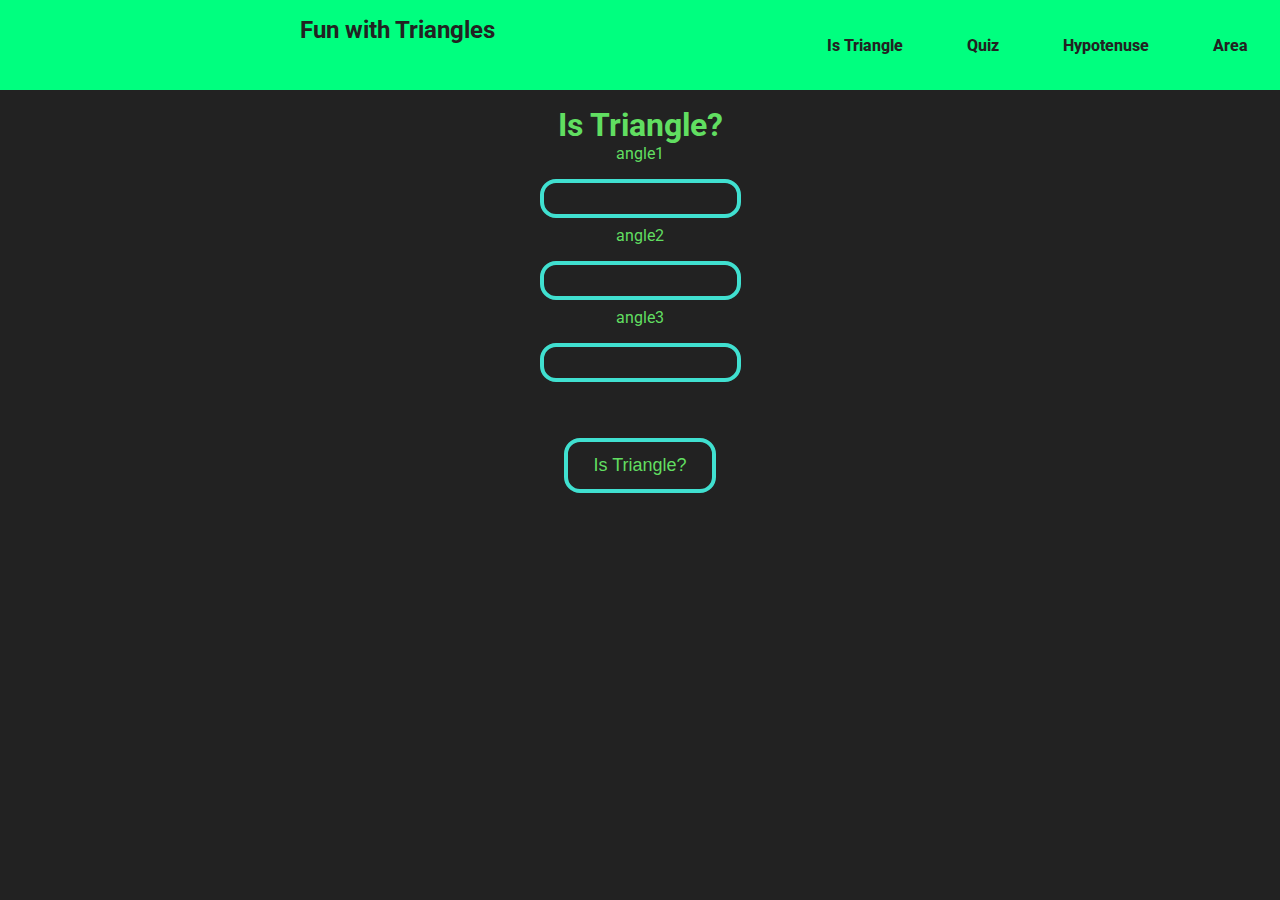
<file: index.html>
<!DOCTYPE html>
<html lang="en">
  <head>
    <meta charset="UTF-8" />
    <meta http-equiv="X-UA-Compatible" content="IE=edge" />
    <meta name="viewport" content="width=device-width, initial-scale=1.0" />
    <title>Fun with Triangles</title>
    <link rel="stylesheet" href="main.css" />
    <link
      rel="stylesheet"
      href="https://cdnjs.cloudflare.com/ajax/libs/font-awesome/6.0.0-beta2/css/all.min.css"
      integrity="sha512-YWzhKL2whUzgiheMoBFwW8CKV4qpHQAEuvilg9FAn5VJUDwKZZxkJNuGM4XkWuk94WCrrwslk8yWNGmY1EduTA=="
      crossorigin="anonymous"
      referrerpolicy="no-referrer"
    />
  </head>
  <body>
    <div class="nav-bar">
      <h2>Fun with Triangles<i class="fad fa-triangle"></i></h2>
      <ul>
        <li><a href="index.html">Is Triangle</a></li>
        <li><a href="quiz.html">Quiz</a></li>
        <li><a href="hypotenuse.html">Hypotenuse</a></li>
        <li><a href="areaOfTriangle.html">Area</a></li>
      </ul>
    </div>

    <div class="container">
      <h1>Is Triangle?</h1>
      <label for="angle">angle1</label>
      <input type="number" name="" id="" class="angle-input" />

      <label for="angle2">angle2</label>
      <input type="number" name="" id="" class="angle-input" />

      <label for="angle3">angle3</label>
      <input type="number" name="" id="" class="angle-input" />

      <button id="is-triangle-btn">Is Triangle?</button>
      <div id="output"></div>
    </div>

    <script src="index.js"></script>
  </body>
</html>
</file>
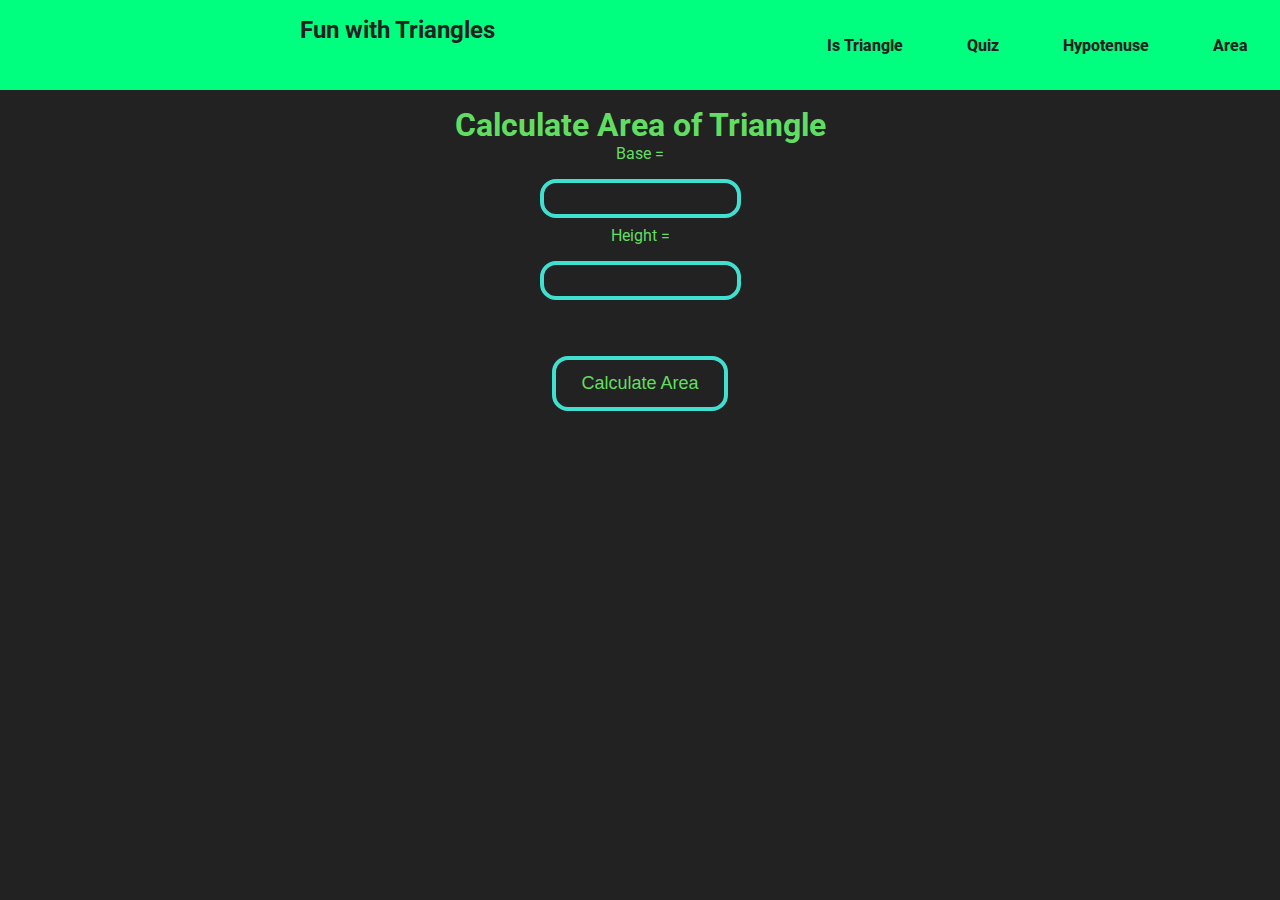
<file: areaOfTriangle.html>
<!DOCTYPE html>
<html lang="en">
  <head>
    <meta charset="UTF-8" />
    <meta http-equiv="X-UA-Compatible" content="IE=edge" />
    <meta name="viewport" content="width=device-width, initial-scale=1.0" />
    <title>Area of Triangle</title>
    <link rel="stylesheet" href="main.css" />
  </head>
  <body>
    <div class="nav-bar">
      <h2>Fun with Triangles<i class="fad fa-triangle"></i></h2>
      <ul>
        <li><a href="index.html">Is Triangle</a></li>
        <li><a href="quiz.html">Quiz</a></li>
        <li><a href="hypotenuse.html">Hypotenuse</a></li>
        <li><a href="areaOfTriangle.html">Area</a></li>
      </ul>
    </div>
    
    <div class="container">
      <h1>Calculate Area of Triangle</h1>
      <label for="">Base = </label>
      <input type="number" name="" class="side-input" />
      <label for="">Height = </label>
      <input type="number" name="" class="side-input" />
      <button id="hypotenuse-btn"><span> Calculate Area</span></button>
      <div id="output"></div>
    </div>

    <script>
      const sides = document.querySelectorAll(".side-input");
      const hypotenuseBtn = document.querySelector("#hypotenuse-btn");
      const outputEl = document.querySelector("#output");

      function calculateAreaOfTriangles(a, b) {
        return (1 / 2) * (a + b);
      }
      function calculateArea() {
        const aot = calculateAreaOfTriangles(sides[0].value, sides[1].value);
        outputEl.innerText = `Area of the Triangle is ${aot}`;
      }

      hypotenuseBtn.addEventListener("click", calculateArea);
    </script>
  </body>
</html>
</file>
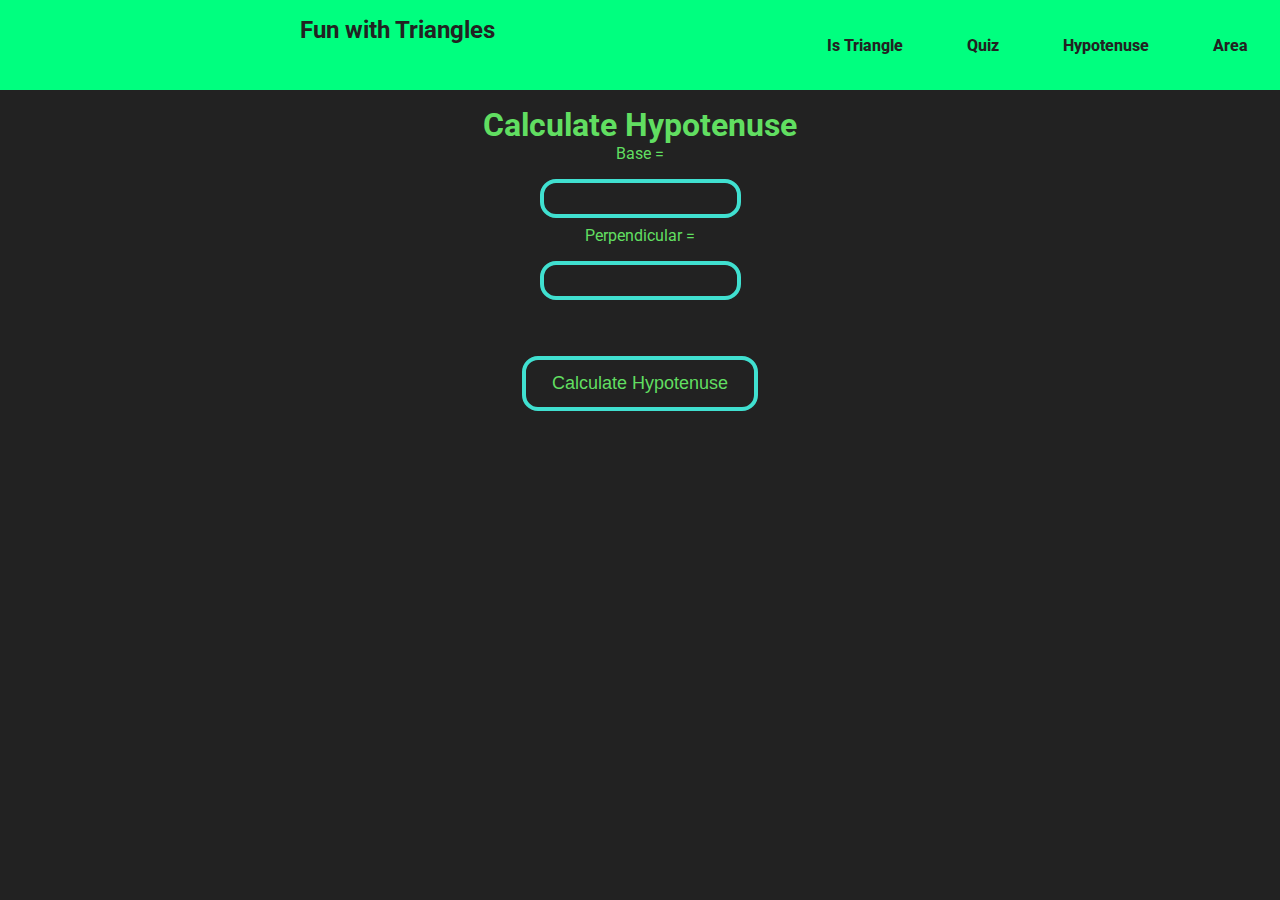
<file: hypotenuse.html>
<html lang="en">
  <head>
    <meta charset="UTF-8" />
    <meta http-equiv="X-UA-Compatible" content="IE=edge" />
    <meta name="viewport" content="width=device-width, initial-scale=1.0" />
    <title>Hypotenuse</title>
    <link rel="stylesheet" href="main.css" />
  </head>
  <body>
    <div class="nav-bar">
      <h2>Fun with Triangles<i class="fad fa-triangle"></i></h2>
      <ul>
        <li><a href="index.html">Is Triangle</a></li>
        <li><a href="quiz.html">Quiz</a></li>
        <li><a href="hypotenuse.html">Hypotenuse</a></li>
        <li><a href="areaOfTriangle.html">Area</a></li>
      </ul>
    </div>

    <div class="container">
      <h1>Calculate Hypotenuse</h1>
      <label for="">Base = </label>
      <input type="number" name="" class="side-input" />
      <label for="">Perpendicular = </label>
      <input type="number" name="" class="side-input" />
      <button id="hypotenuse-btn"><span> Calculate Hypotenuse</span></button>
      <div id="output"></div>
    </div>

    <script src="hypotenuse.js"></script>
  </body>
</html>
</file>
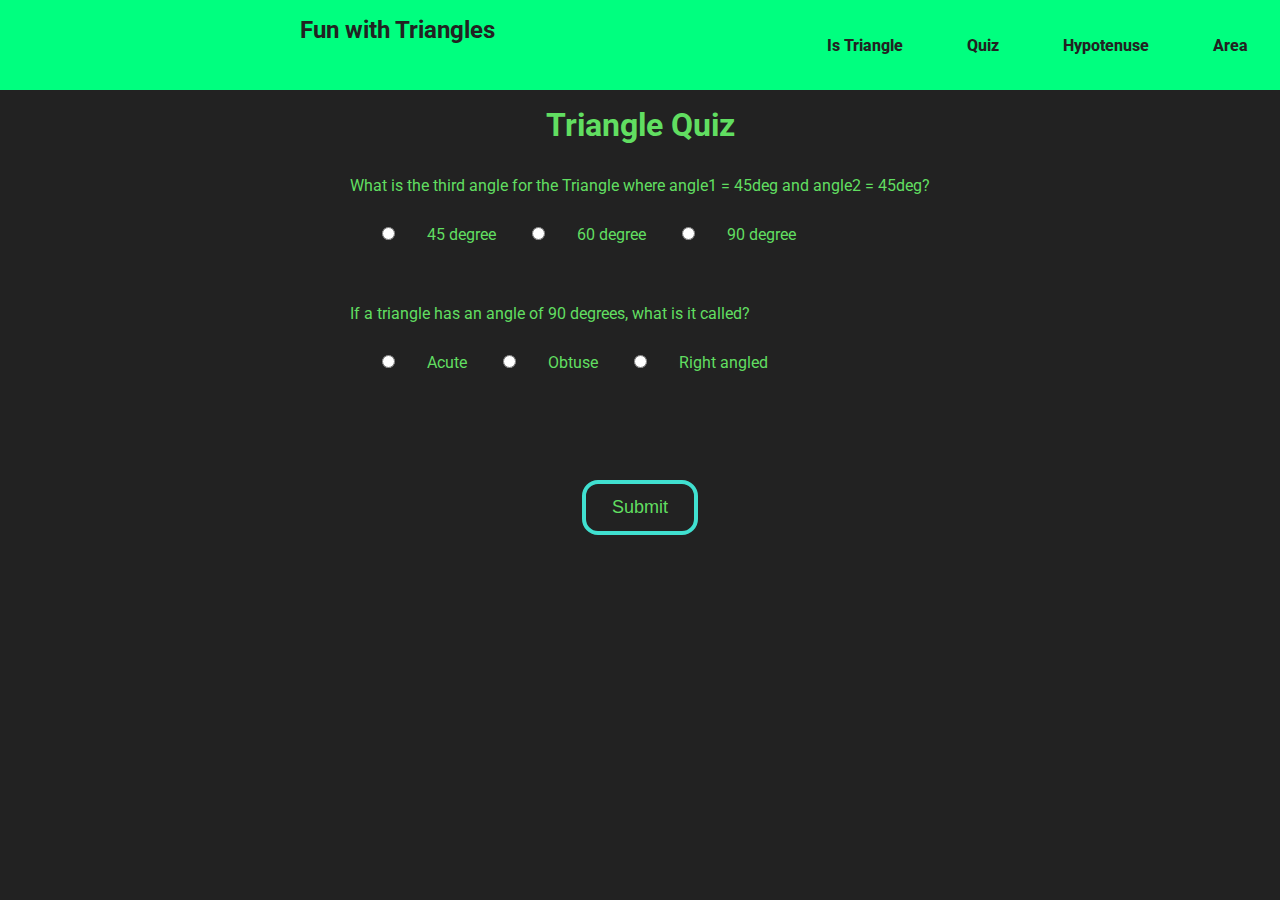
<file: quiz.html>
<!DOCTYPE html>
<html lang="en">
  <head>
    <meta charset="UTF-8" />
    <meta http-equiv="X-UA-Compatible" content="IE=edge" />
    <meta name="viewport" content="width=device-width, initial-scale=1.0" />
    <title>Triangle Quiz</title>
    <link rel="stylesheet" href="main.css" />
  </head>

  <body>
    <div class="nav-bar">
      <h2>Fun with Triangles<i class="fad fa-triangle"></i></h2>
      <ul>
        <li><a href="index.html">Is Triangle</a></li>
        <li><a href="quiz.html">Quiz</a></li>
        <li><a href="hypotenuse.html">Hypotenuse</a></li>
        <li><a href="areaOfTriangle.html">Area</a></li>
      </ul>
    </div>

    <div class="container">
      <h1>Triangle Quiz</h1>
      <form action="" class="quiz-form">
        <div class="question-container">
          <p>
            What is the third angle for the Triangle where angle1 = 45deg and
            angle2 = 45deg?
          </p>

          <label for=""
            ><input type="radio" name="question1" id="" value="45" />45
            degree</label
          >
          <label for=""
            ><input type="radio" name="question1" id="" value="60" />60
            degree</label
          >
          <label for=""
            ><input type="radio" name="question1" id="" value="90 degree" />90
            degree</label
          >
        </div>

        <div class="question-container">
          <p>If a triangle has an angle of 90 degrees, what is it called?</p>

          <label for=""
            ><input type="radio" name="question2" id="" value="acute" />Acute
          </label>
          <label for=""
            ><input type="radio" name="question2" id="" value="obtuse" />Obtuse
          </label>
          <label for=""
            ><input
              type="radio"
              name="question2"
              id=""
              value="Right angled"
            />Right angled
          </label>
        </div>
      </form>
      <button id="submit-answer-btn">Submit</button>
      <div id="output"></div>
    </div>

    <script src="quiz.js"></script>
  </body>
</html>
</file>
<file: main.css>
@import url("https://fonts.googleapis.com/css2?family=Roboto&display=swap");
* {
  margin: 0;
  padding: 0;
}
body {
  font-family: "Roboto", sans-serif;
  color: #61de61;
  background-color: #222;
}
.nav-bar {
  width: 100%;
  height: 10vh;
  background-color: springgreen;
  color: black;
  display: flex;
  font-family: :monospace;
}
.nav-bar h2 {
  color: #222;
  margin: 1rem auto;
}
.nav-bar ul {
  display: flex;
  flex-direction: row;
  justify-content: space-evenly;
}
.nav-bar ul li {
  list-style: none;
  margin: auto;
}
.nav-bar ul li a {
  text-decoration: none;
  color: #222;
  margin: 2rem;
  font-weight: 800;
  border: none;
  transition: 0.5s;
  border-width: 0;
}
.nav-bar ul li a:hover {
  border-bottom: 3px solid black;
  border-width: 100%;
}
.container {
  display: flex;
  flex-direction: column;
  place-items: center;
}
.container h1 {
  margin-top: 1rem;
}
input[type="radio"] {
  margin: 2rem;
}
.question-container {
  margin: 2rem;
  margin-top: 2rem;
}
input {
  margin: 0.5rem;
  margin-top: 1rem;
  padding: 0.5rem;
  outline: none;
  background-color: #222;
  border: 00.25rem solid turquoise;
  border-radius: 1rem;
  color: #61de61;
  transition: 0.5s;
}
input:hover {
  border: 00.25rem solid springgreen;
  transform: scale(110%);
}
input:active {
  border: 0.25rem solid cyan;
}
button {
  border: none;
  padding: 0.8rem 1.6rem;
  margin: 1rem;
  margin-top: 3rem;
  color: #61de61;

  background-color: #222;
  border-radius: 1rem;
  border: 00.25rem solid turquoise;
  transition: 0.5s;
  font-size: large;
}
button:hover {
  transform: scale(110%);
  border: 0.25rem solid cyan;
  border: 00.25rem solid springgreen;

}
/* span:hover {
  position: relative;
  width: 100%;
  height: 100%;
  z-index: 3;
  background-color: turquoise;
  box-sizing: border-box;
} */
</file>
